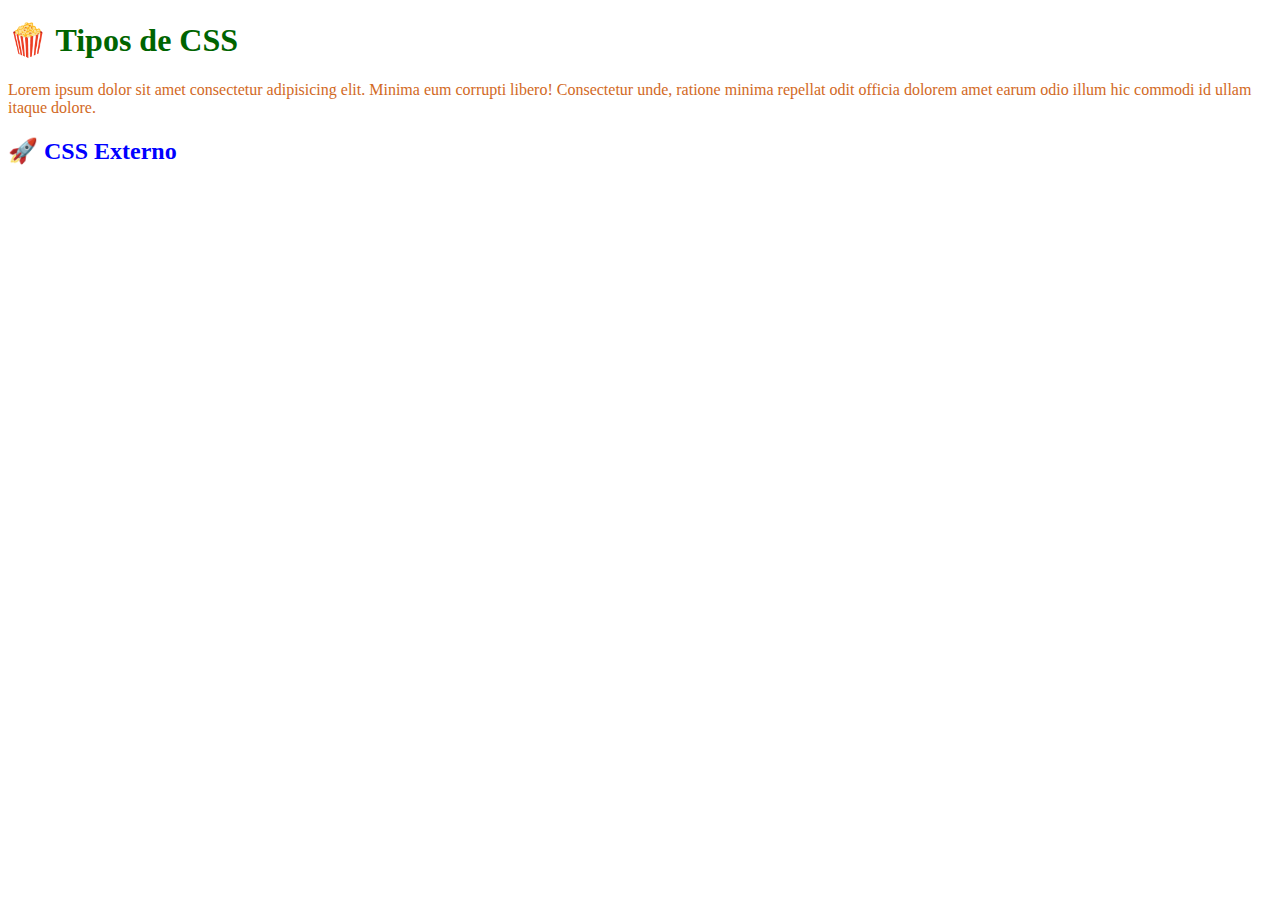
<file: 01-Tipos-de-CSS/index.html>
<!DOCTYPE html>
<html lang="es">
<head>
  <meta charset="UTF-8">
  <meta name="viewport" content="width=device-width, initial-scale=1.0">
  <title>🍿 Tipos de CSS</title>
  

  <!-- Tipo de CSS externo (el más habitual) -->

  <link rel="stylesheet" href="./styles.css" />
</head>
<body>
  <h1>🍿 Tipos de CSS</h1>

  <!-- 2. Tipo de CSS en linea (se usa con javascript)-->
  <p style="color:chocolate">Lorem ipsum dolor sit amet consectetur adipisicing elit. Minima eum corrupti libero! Consectetur unde, ratione minima repellat odit officia dolorem amet earum odio illum hic commodi id ullam itaque dolore.</p>

  <h2>🚀 CSS Externo</h2>


  <!-- 3. Tipo de CSS interno (menos usado) -->

  <style>

    h1 {
      color:darkgreen
    }

  </style>
  
</body>
</html>
</file>
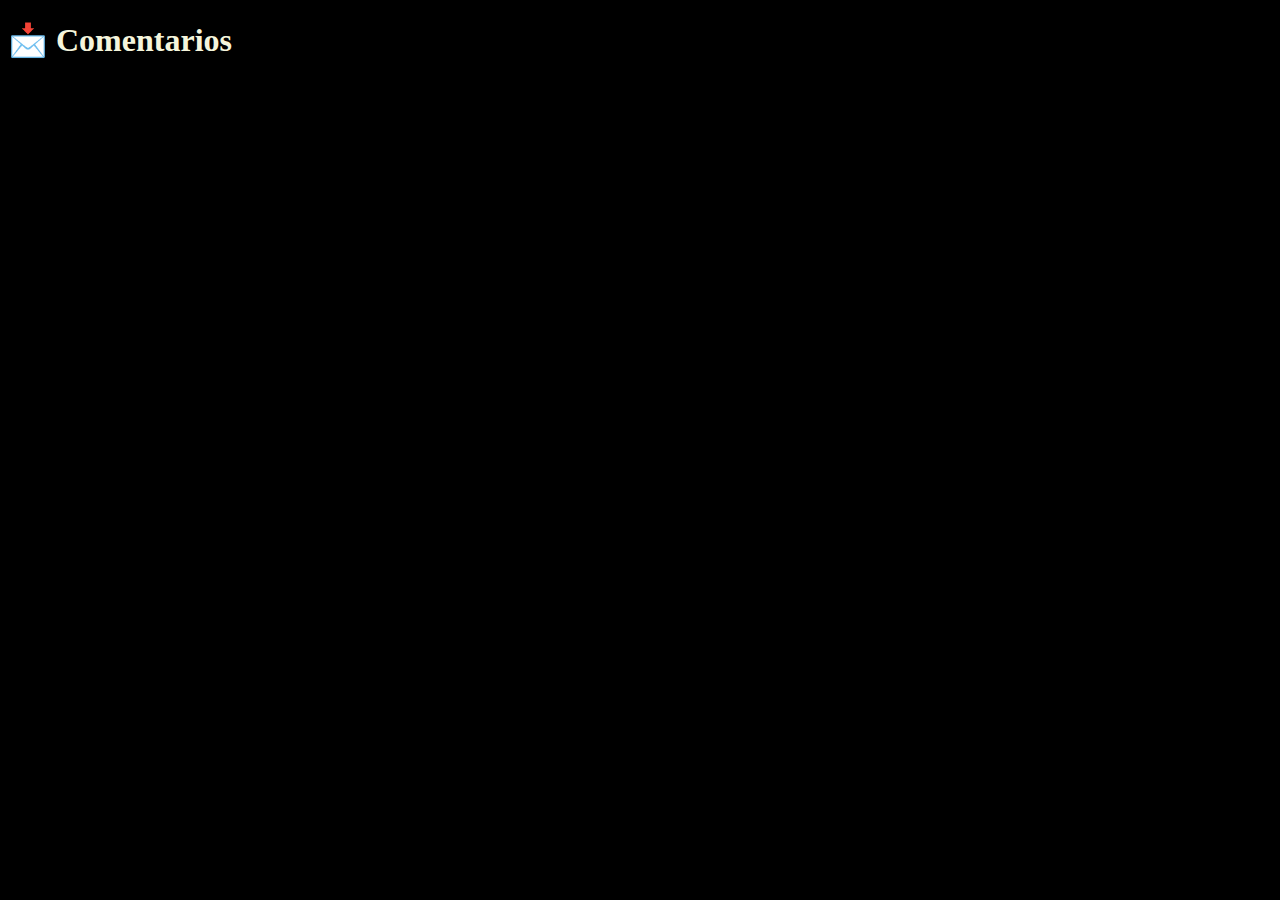
<file: 02-Comentarios/index.html>
<!DOCTYPE html>
<html lang="en">
<head>
  <meta charset="UTF-8">
  <meta name="viewport" content="width=device-width, initial-scale=1.0">
  <title>📩 Comentarios</title>

  <link rel="stylesheet" href="./styles.css">

</head>
<body>

  <h1>📩 Comentarios</h1>
  
</body>
</html>
</file>
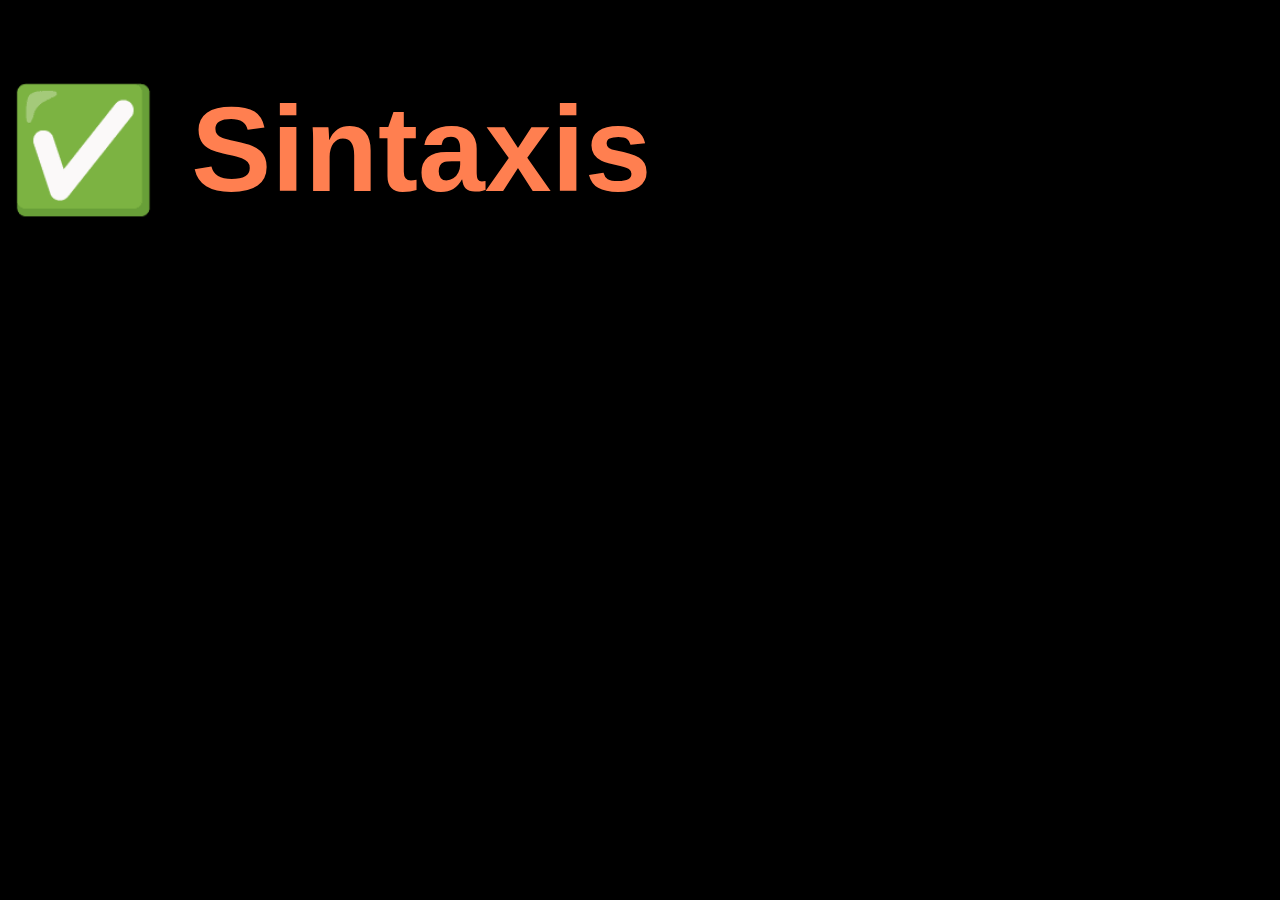
<file: 03-Sintaxis/index.html>
<!DOCTYPE html>
<html lang="es">
<head>
  <meta charset="UTF-8">
  <meta name="viewport" content="width=device-width, initial-scale=1.0">
  <title>✅ Sintaxis</title>
  <link rel="stylesheet" href="./styles.css">
</head>
<body>
  <h1>✅ Sintaxis</h1>
  
</body>
</html>
</file>
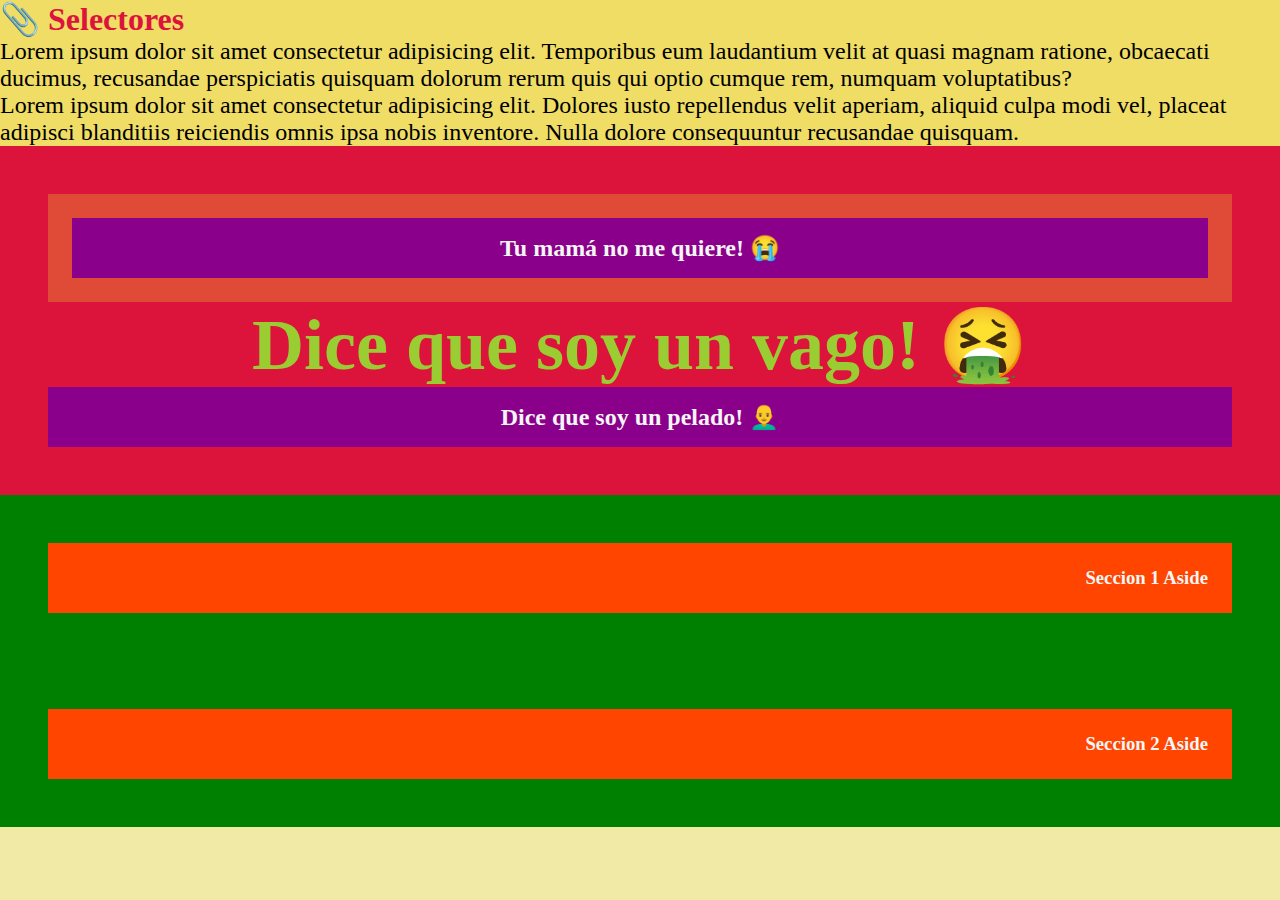
<file: 04-Selectores/index.html>
<!DOCTYPE html>
<html lang="es">
<head>
  <meta charset="UTF-8">
  <meta name="viewport" content="width=device-width, initial-scale=1.0">
  <title>📎 Selectores</title>

  <link rel="stylesheet" href="./styles.css" />
</head>
<body>

  <header>
  <h1>📎 Selectores</h1>
  <p>Lorem ipsum dolor sit amet consectetur adipisicing elit. Temporibus eum laudantium velit at quasi magnam ratione, obcaecati ducimus, recusandae perspiciatis quisquam dolorum rerum quis qui optio cumque rem, numquam voluptatibus?</p>
  <p>Lorem ipsum dolor sit amet consectetur adipisicing elit. Dolores iusto repellendus velit aperiam, aliquid culpa modi vel, placeat adipisci blanditiis reiciendis omnis ipsa nobis inventore. Nulla dolore consequuntur recusandae quisquam.</p>

</header>

<main class="content">
  <section class="hero">
    <h2 class="hero-title">Tu mamá no me quiere! 😭</h2>
  </section>

  <section>
    <h2 id="about-title">Dice que soy un vago! 🤮</h2>
  </section>

  <section>
    <h2 class="hero-title">Dice que soy un pelado! 👨‍🦲</h2>
  </section>
</main>

<aside>
  <section class="aside-section">
    <h3>Seccion 1 Aside</h3>
  </section>
  <section class="aside-section">
    <h3>Seccion 2 Aside</h3>
  </section>
</aside>
  
</body>
</html>
</file>
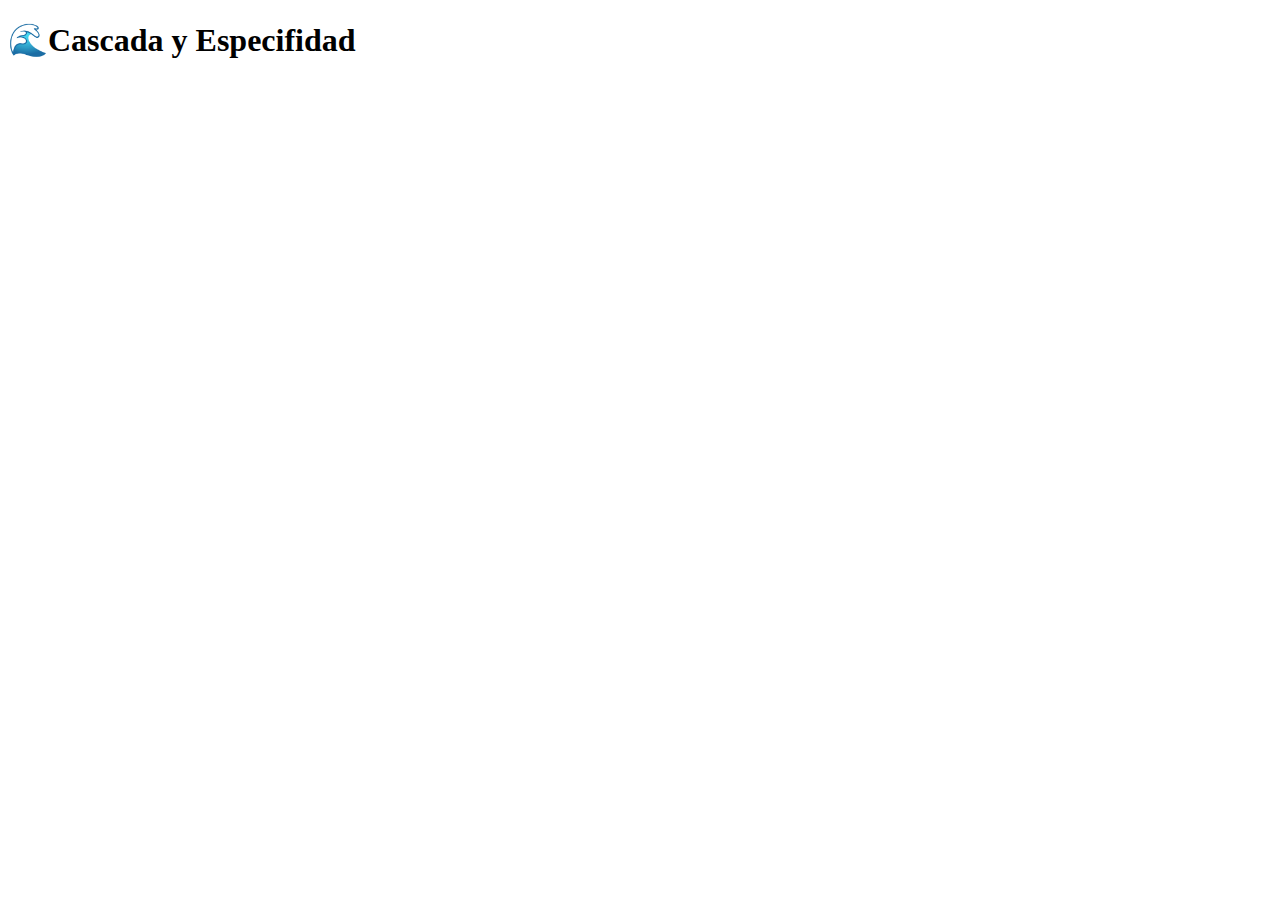
<file: 05-Cascada-especifidad/index.html>
<!DOCTYPE html>
<html lang="es">
<head>
  <meta charset="UTF-8">
  <meta name="viewport" content="width=device-width, initial-scale=1.0">
  <title>🌊Cascada y Especifidad</title>
  <link rel="stylesheet" href="style.css">
</head>
<body>
  <h1 class="title" id="title" style="color: aqua;">🌊Cascada y Especifidad</h1>
</body>
</html>
</file>
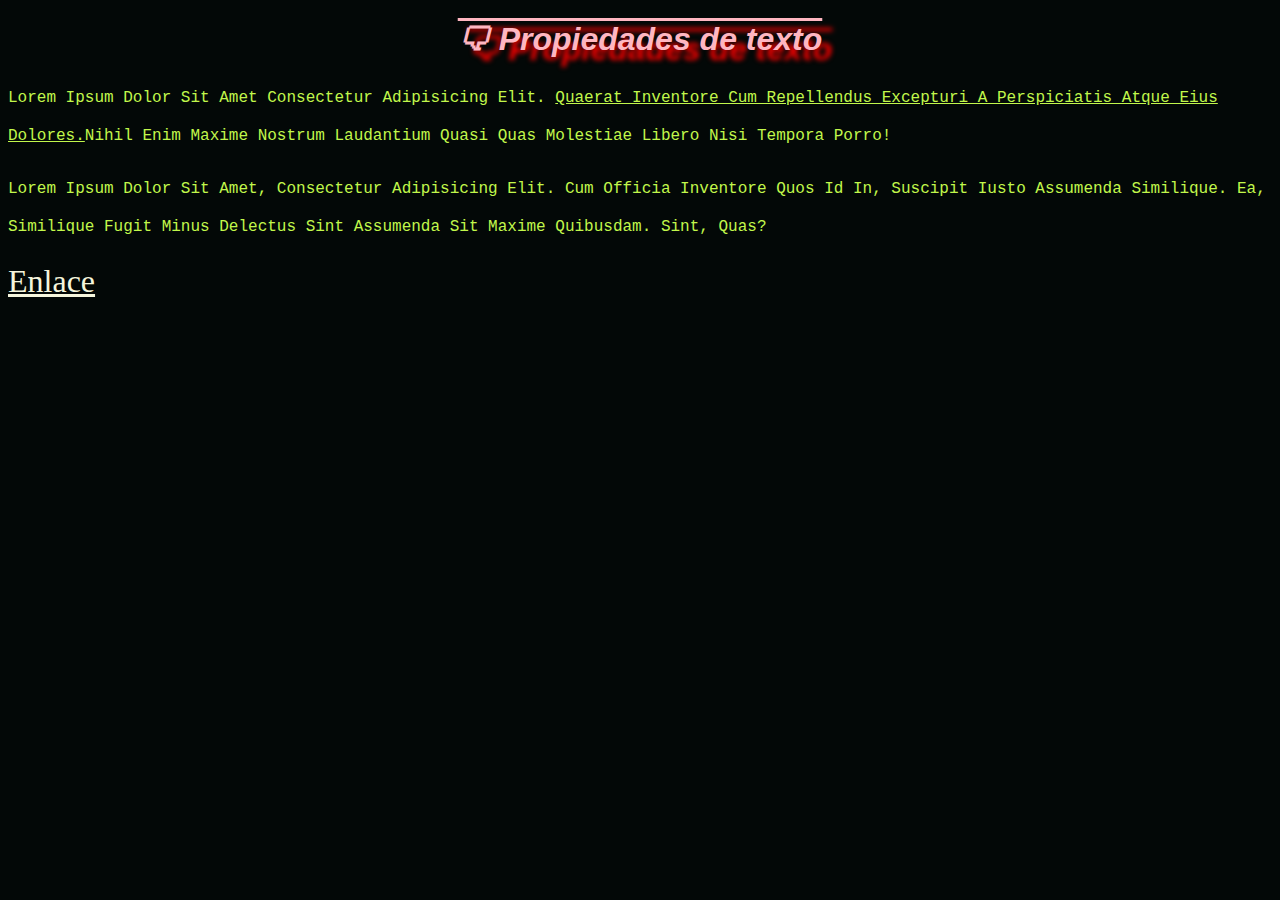
<file: 08-Propiedades-de-texto/index.html>
<!DOCTYPE html>
<html lang="es">
<head>
  <meta charset="UTF-8">
  <meta name="viewport" content="width=device-width, initial-scale=1.0">
  <title>Propiedades de Texto</title>
  <link rel="stylesheet" href="style.css">
</head>
<body>
  <h1>🗨 Propiedades de texto</h1>
  <p>Lorem ipsum dolor sit amet consectetur adipisicing elit. <span class="important">Quaerat inventore cum repellendus excepturi a perspiciatis atque eius dolores.</span>Nihil enim maxime nostrum laudantium quasi quas molestiae libero nisi tempora porro!</p>  
  <p>Lorem ipsum dolor sit amet, consectetur adipisicing elit. Cum officia inventore quos id in, suscipit iusto assumenda similique. Ea, similique fugit minus delectus sint assumenda sit maxime quibusdam. Sint, quas?</p> 
  <a href="" class="a">Enlace</a>
</body>
</html>
</file>
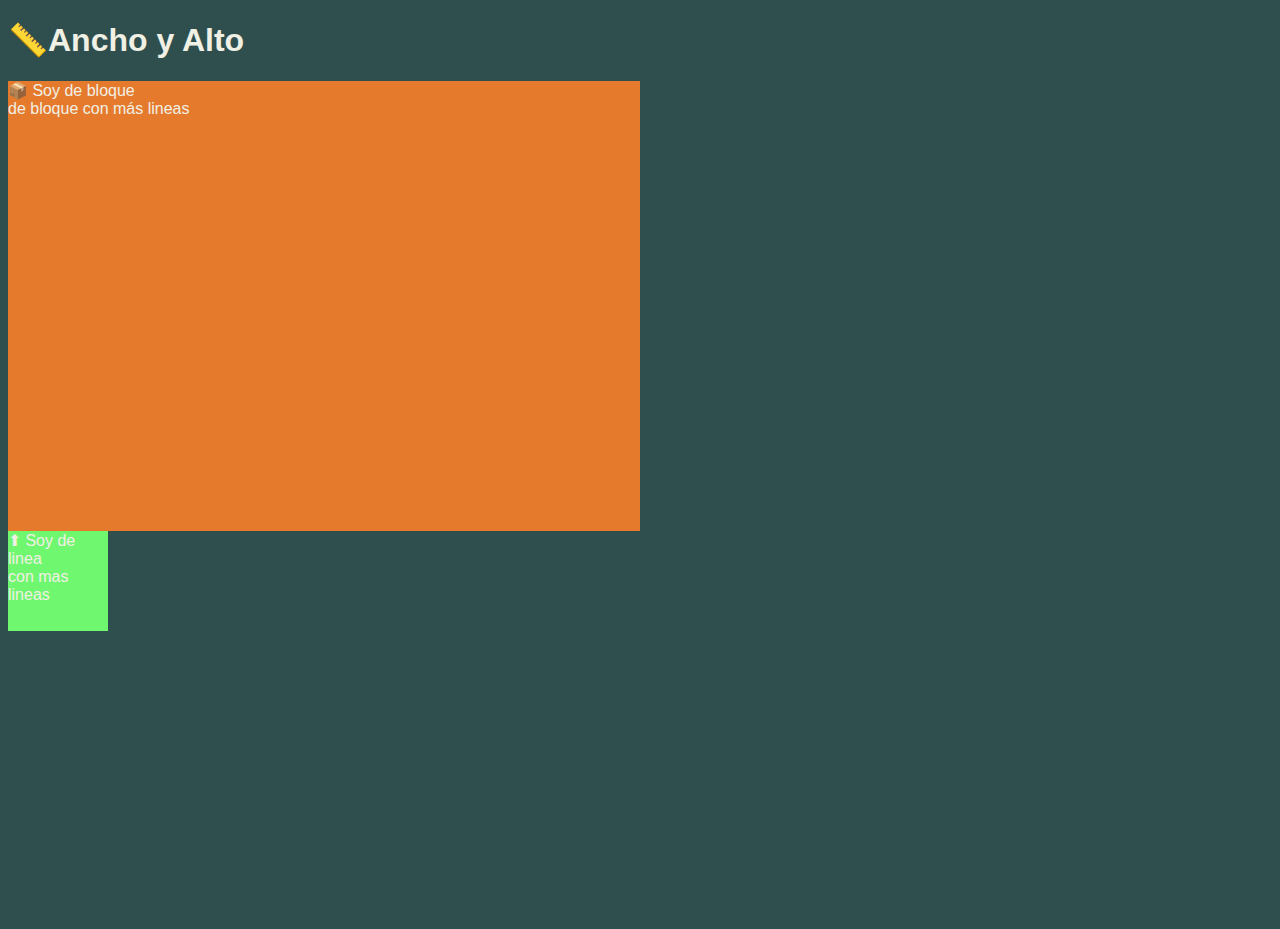
<file: 09-Ancho-Alto/index.html>
<!DOCTYPE html>
<html lang="es">
<head>
  <meta charset="UTF-8">
  <meta name="viewport" content="width=device-width, initial-scale=1.0">
  <title>📏Ancho y Alto</title>

  <link rel="stylesheet" href="style.css">

</head>
<body>
  <h1>📏Ancho y Alto</h1>

  <!-- Elemento de Bloque -->

  <div class="bloque">📦 Soy de bloque 
    <br> de bloque con más lineas
  </div>

  <!-- Elemento de Línea  -->

  <span class="linea">⬆ Soy de linea 
    <br> con mas lineas
  </span>
  
</body>
</html>
</file>
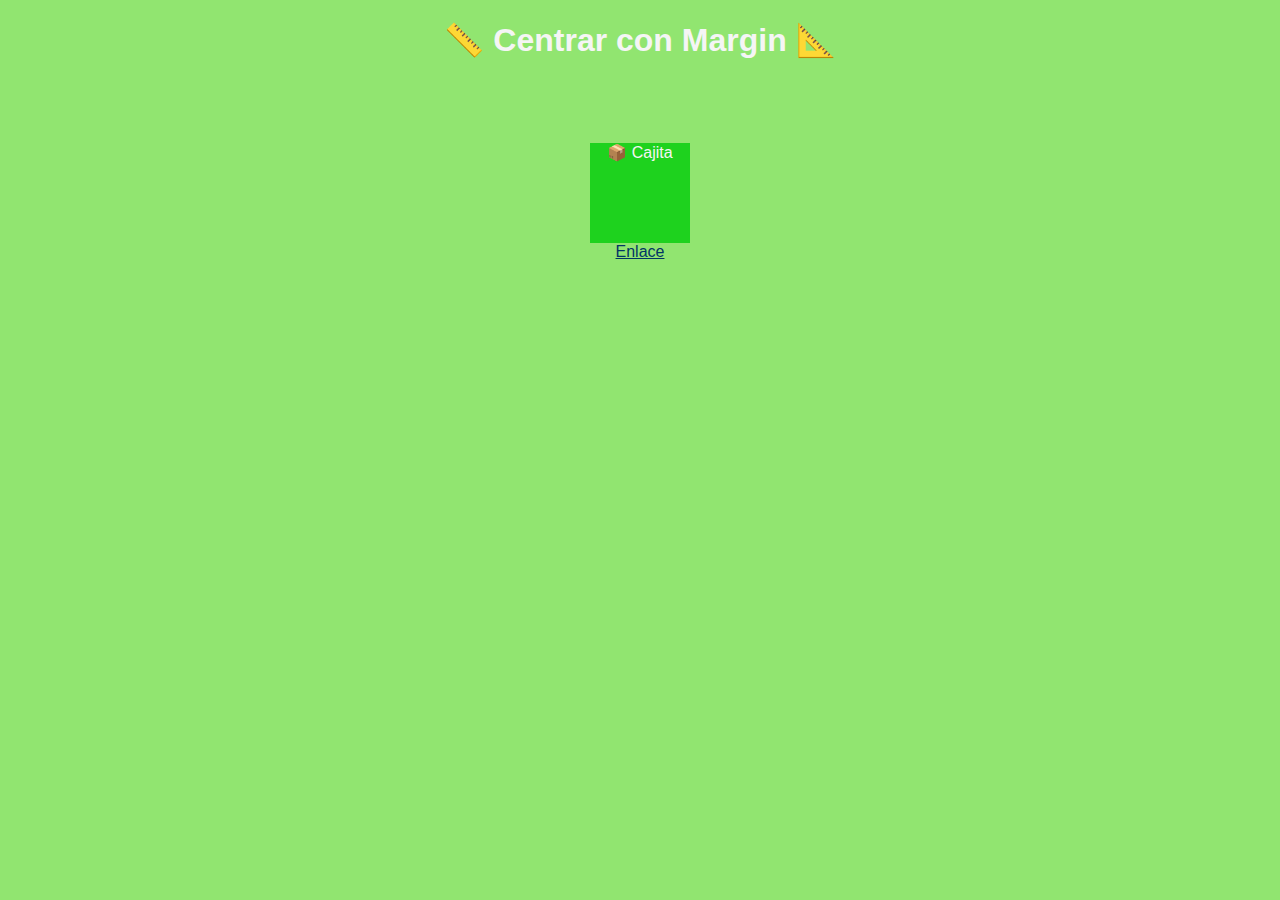
<file: 11-Centrar-Margin/index.html>
<!DOCTYPE html>
<html lang="es">
<head>
  <meta charset="UTF-8">
  <meta name="viewport" content="width=device-width, initial-scale=1.0">
  <title>Centrar con Margin 📏</title>
  <link rel="stylesheet" href="style.css">
</head>
<body>
  <h1>📏 Centrar con Margin 📐</h1>

  <div class="box">📦 Cajita</div>

  <a class= "link" href="">Enlace</a>
  
</body>
</html>
</file>
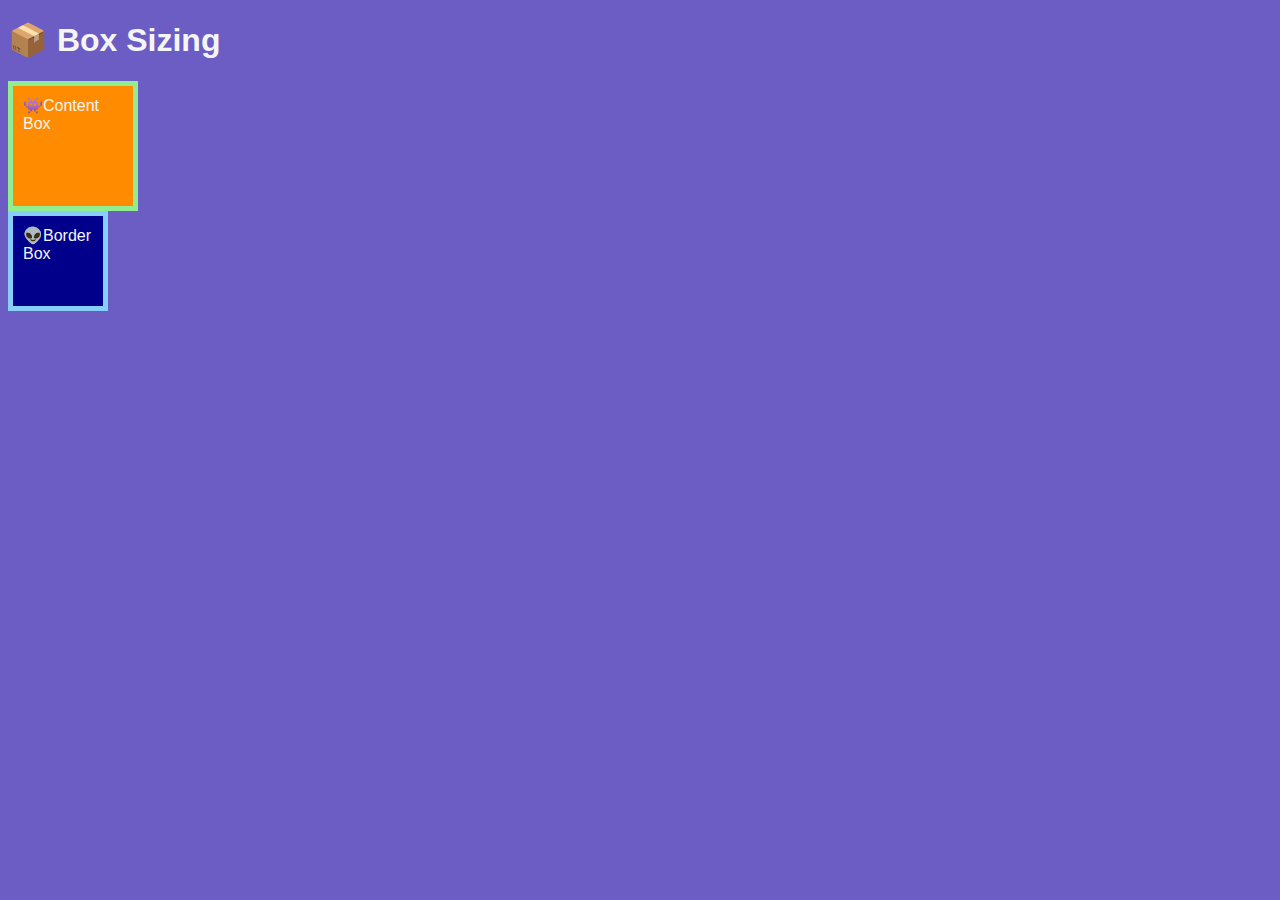
<file: 12-Box-Sizing/index.html>
<!DOCTYPE html>
<html lang="es">
<head>
  <meta charset="UTF-8">
  <meta name="viewport" content="width=device-width, initial-scale=1.0">
  <title>📦 Box Sizing</title>
  <link rel="stylesheet" href="style.css">
</head>
<body>
  <h1>📦 Box Sizing</h1>

  <div class="content-box">👾Content Box</div>
  <div class="border-box">👽Border Box</div>
  
</body>
</html>
</file>
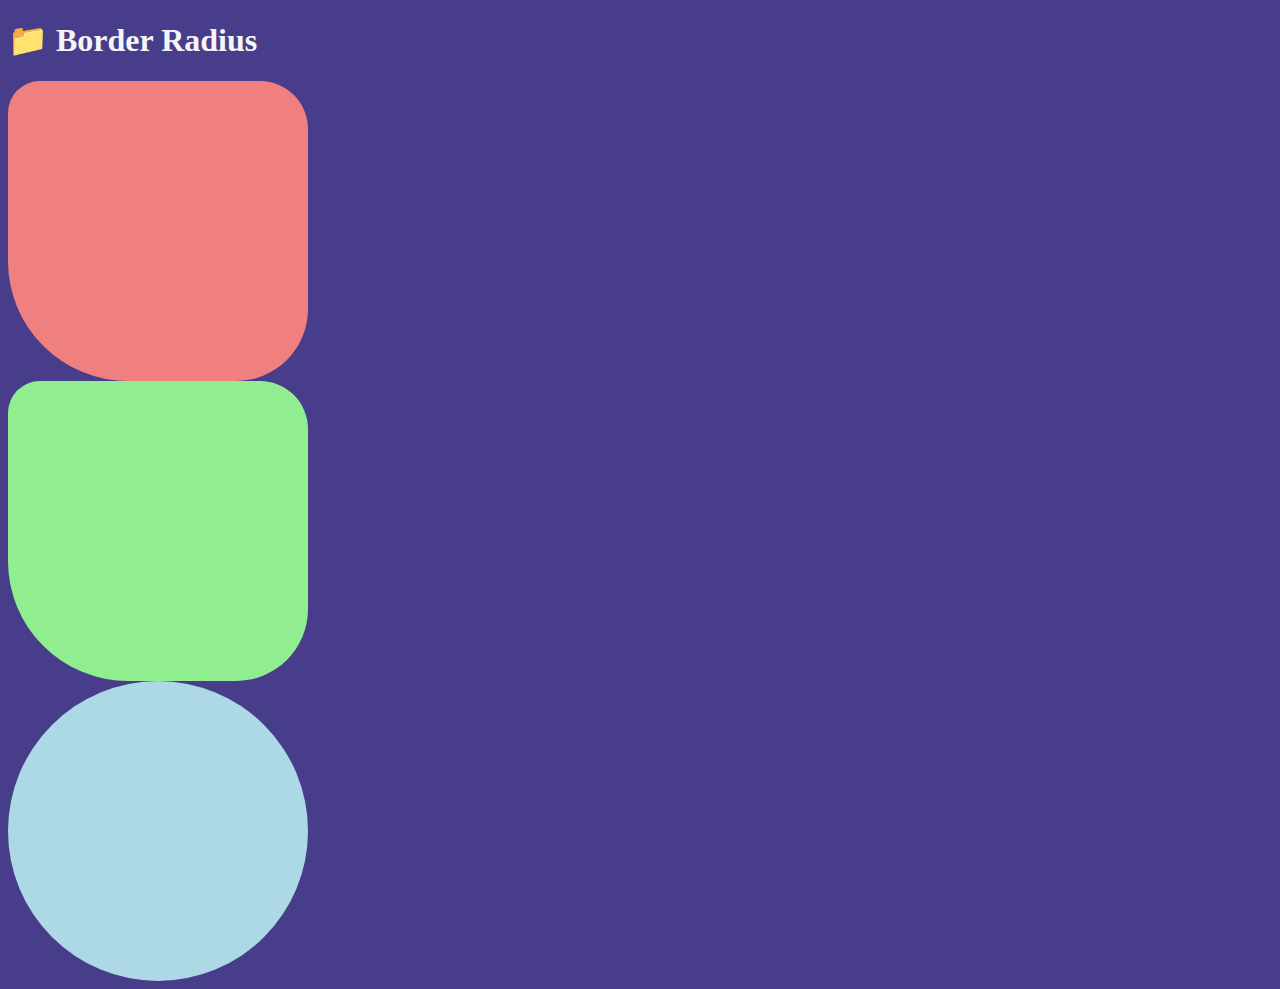
<file: 13-Border-Radius/index.html>
<!DOCTYPE html>
<html lang="en">
<head>
  <meta charset="UTF-8">
  <meta name="viewport" content="width=device-width, initial-scale=1.0">
  <title>📁 Border Radius</title>
  <link rel="stylesheet" href="style.css">
</head>
<body>
  <h1>📁 Border Radius</h1>
  
  <div class="box"></div>

  <div class="box-2"></div>

  <div class="box-3"></div>
  
</body>
</html>
</file>
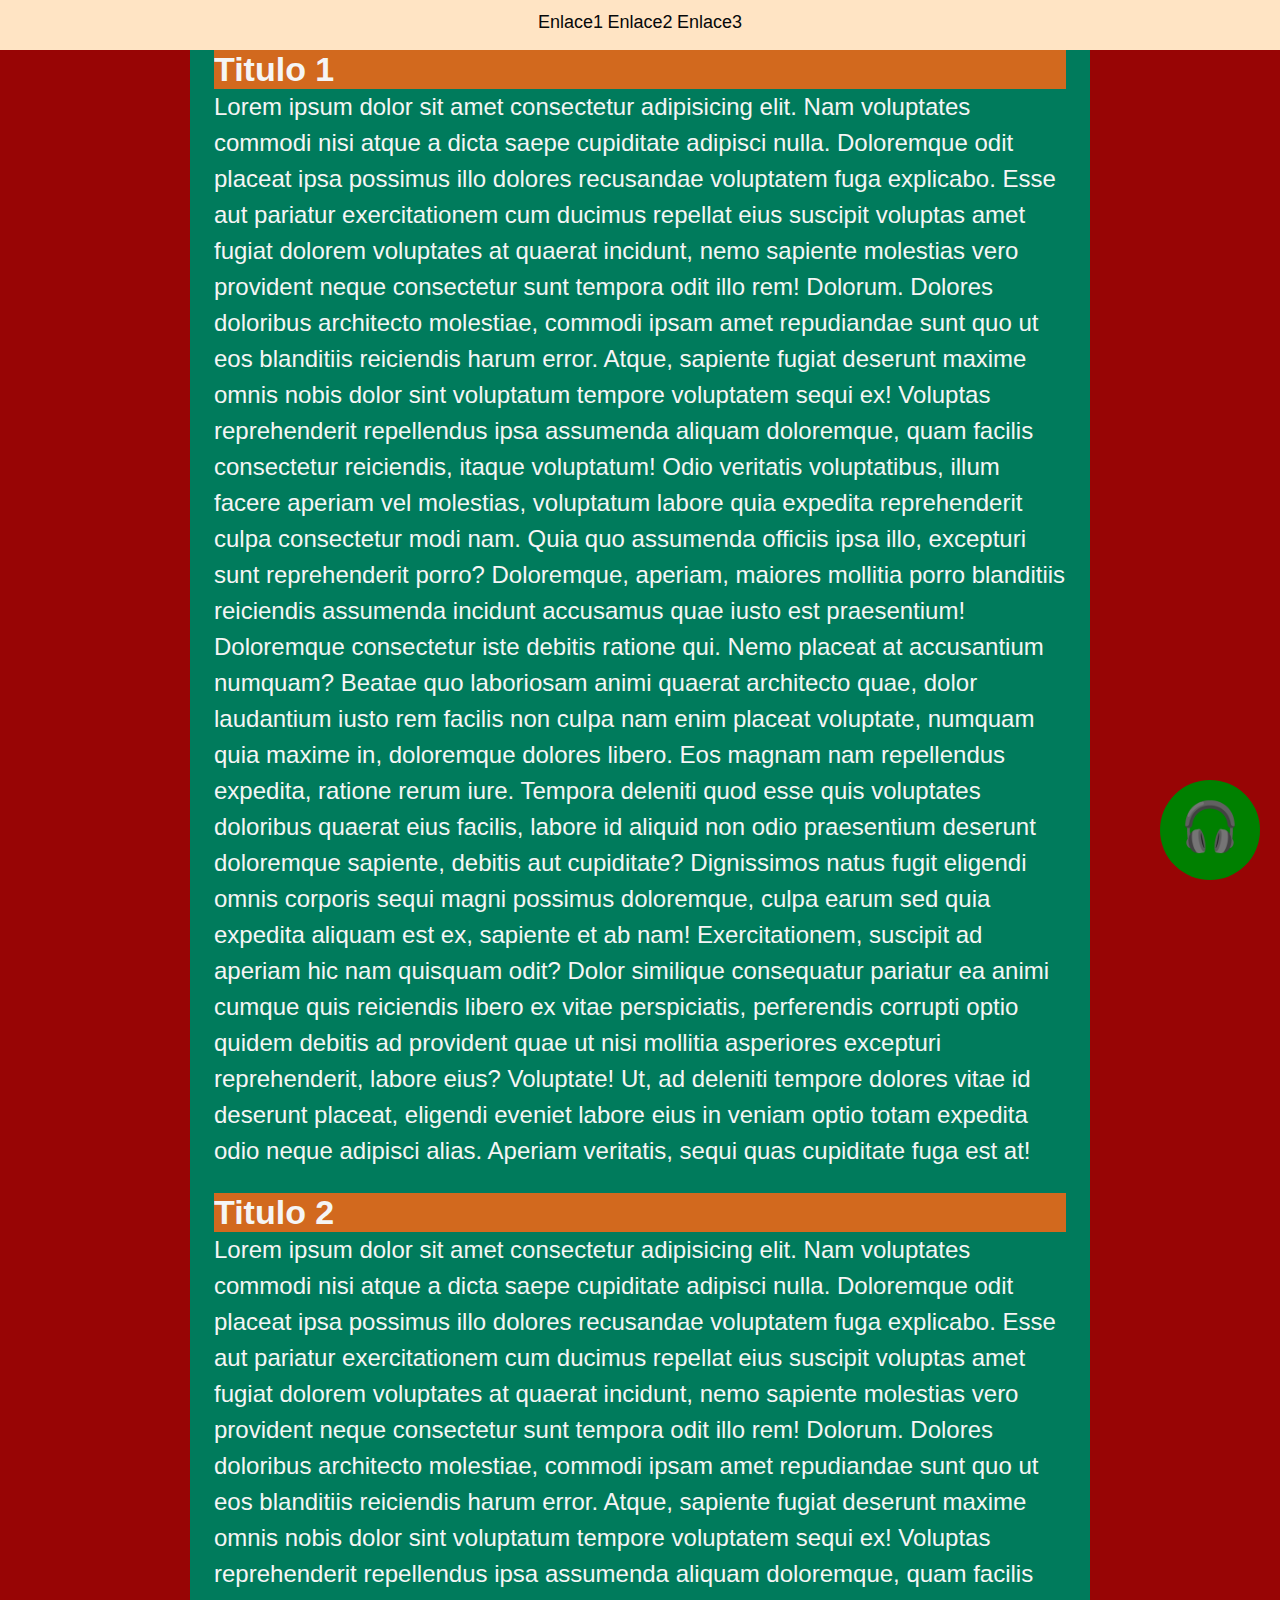
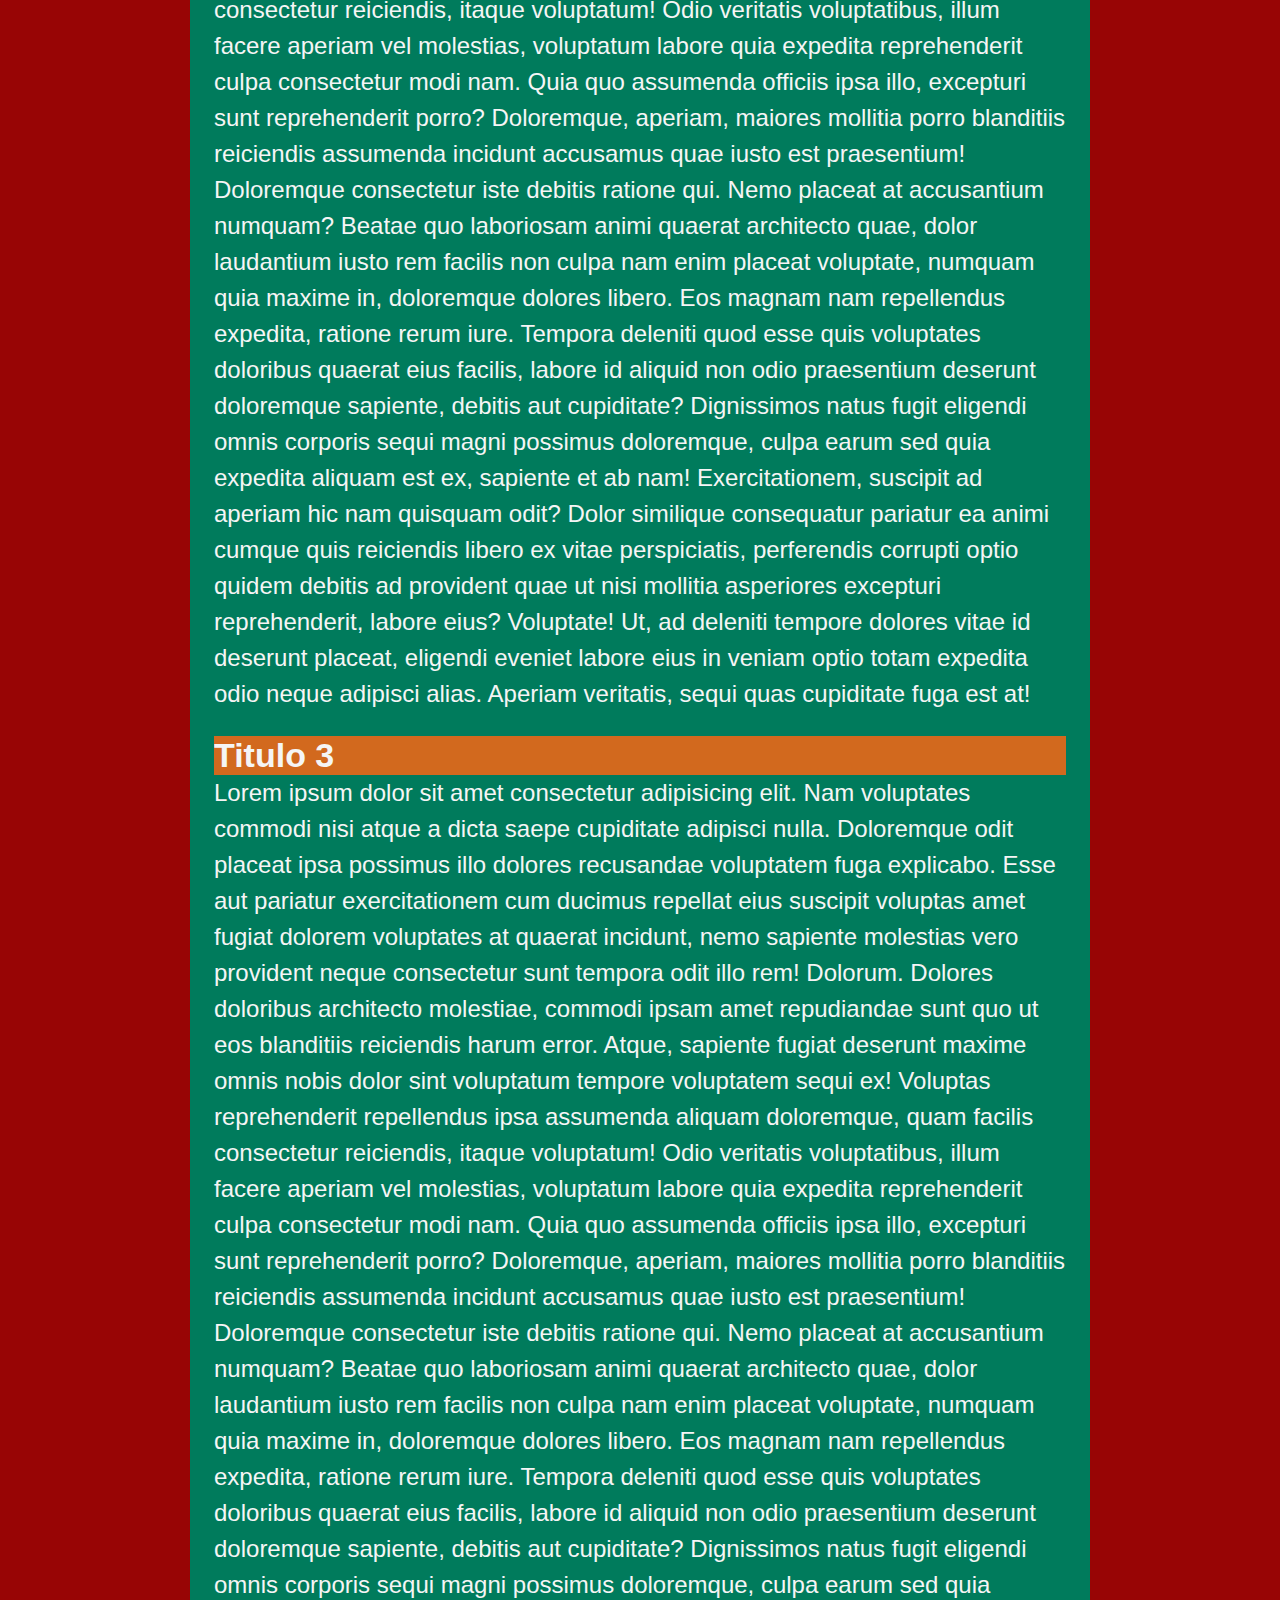
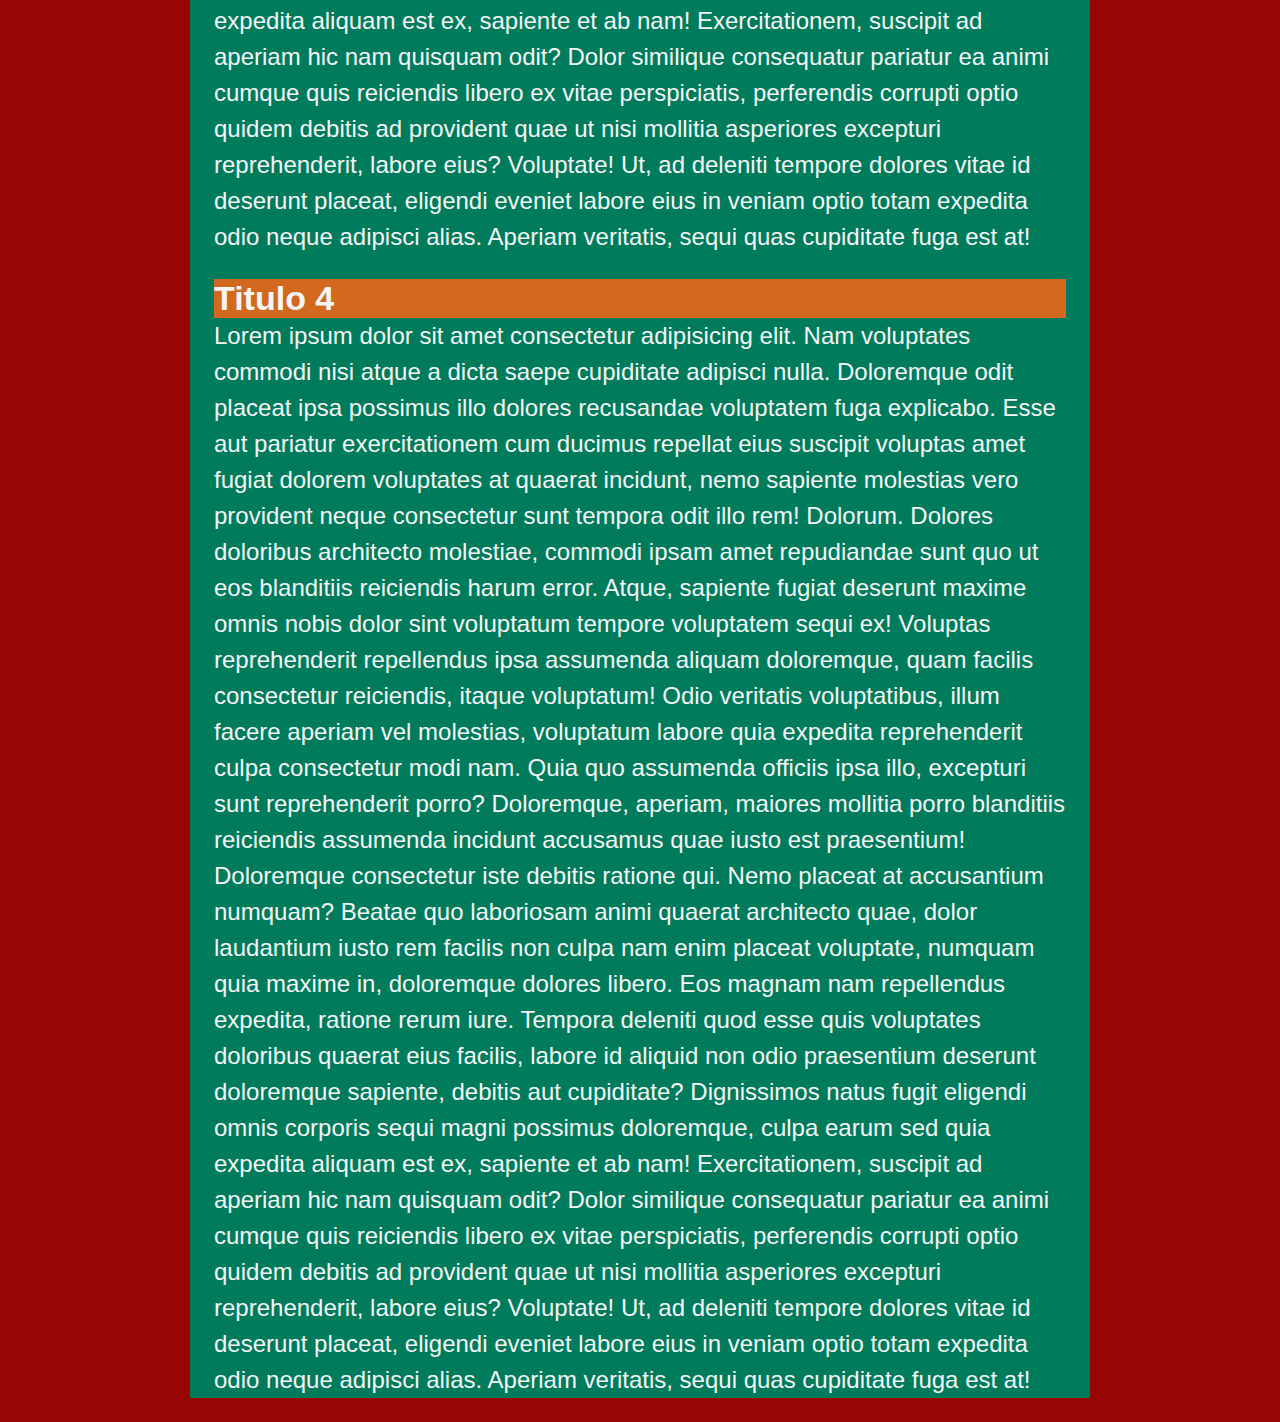
<file: 15-Posicion/index.html>
<!DOCTYPE html>
<html lang="en">
<head>
  <meta charset="UTF-8">
  <meta name="viewport" content="width=device-width, initial-scale=1.0">
  <title>✅ Position</title>
  <link rel="stylesheet" href="style.css">
</head>
<body>
<!--   <div class="container">
    <div class="box box-1"></div>
    <div class="box box-2"></div>
  </div>

  <div class="box box-3">Absolute</div>

  <div class="box box-4"></div> -->

  <nav>
    <a href="#">Enlace1</a>
    <a href="#">Enlace2</a>
    <a href="#">Enlace3</a>
  </nav>

  <div class="button">🎧</div>

  <main>
    <section>
      <h2>Titulo 1 </h2>
      <p>Lorem ipsum dolor sit amet consectetur adipisicing elit. Nam voluptates commodi nisi atque a dicta saepe cupiditate adipisci nulla. Doloremque odit placeat ipsa possimus illo dolores recusandae voluptatem fuga explicabo.
      Esse aut pariatur exercitationem cum ducimus repellat eius suscipit voluptas amet fugiat dolorem voluptates at quaerat incidunt, nemo sapiente molestias vero provident neque consectetur sunt tempora odit illo rem! Dolorum.
      Dolores doloribus architecto molestiae, commodi ipsam amet repudiandae sunt quo ut eos blanditiis reiciendis harum error. Atque, sapiente fugiat deserunt maxime omnis nobis dolor sint voluptatum tempore voluptatem sequi ex!
      Voluptas reprehenderit repellendus ipsa assumenda aliquam doloremque, quam facilis consectetur reiciendis, itaque voluptatum! Odio veritatis voluptatibus, illum facere aperiam vel molestias, voluptatum labore quia expedita reprehenderit culpa consectetur modi nam.
      Quia quo assumenda officiis ipsa illo, excepturi sunt reprehenderit porro? Doloremque, aperiam, maiores mollitia porro blanditiis reiciendis assumenda incidunt accusamus quae iusto est praesentium! Doloremque consectetur iste debitis ratione qui.
      Nemo placeat at accusantium numquam? Beatae quo laboriosam animi quaerat architecto quae, dolor laudantium iusto rem facilis non culpa nam enim placeat voluptate, numquam quia maxime in, doloremque dolores libero.
      Eos magnam nam repellendus expedita, ratione rerum iure. Tempora deleniti quod esse quis voluptates doloribus quaerat eius facilis, labore id aliquid non odio praesentium deserunt doloremque sapiente, debitis aut cupiditate?
      Dignissimos natus fugit eligendi omnis corporis sequi magni possimus doloremque, culpa earum sed quia expedita aliquam est ex, sapiente et ab nam! Exercitationem, suscipit ad aperiam hic nam quisquam odit?
      Dolor similique consequatur pariatur ea animi cumque quis reiciendis libero ex vitae perspiciatis, perferendis corrupti optio quidem debitis ad provident quae ut nisi mollitia asperiores excepturi reprehenderit, labore eius? Voluptate!
      Ut, ad deleniti tempore dolores vitae id deserunt placeat, eligendi eveniet labore eius in veniam optio totam expedita odio neque adipisci alias. Aperiam veritatis, sequi quas cupiditate fuga est at!</p>
    </section>

    <section>
      <h2>Titulo 2 </h2>
      <p>Lorem ipsum dolor sit amet consectetur adipisicing elit. Nam voluptates commodi nisi atque a dicta saepe cupiditate adipisci nulla. Doloremque odit placeat ipsa possimus illo dolores recusandae voluptatem fuga explicabo.
      Esse aut pariatur exercitationem cum ducimus repellat eius suscipit voluptas amet fugiat dolorem voluptates at quaerat incidunt, nemo sapiente molestias vero provident neque consectetur sunt tempora odit illo rem! Dolorum.
      Dolores doloribus architecto molestiae, commodi ipsam amet repudiandae sunt quo ut eos blanditiis reiciendis harum error. Atque, sapiente fugiat deserunt maxime omnis nobis dolor sint voluptatum tempore voluptatem sequi ex!
      Voluptas reprehenderit repellendus ipsa assumenda aliquam doloremque, quam facilis consectetur reiciendis, itaque voluptatum! Odio veritatis voluptatibus, illum facere aperiam vel molestias, voluptatum labore quia expedita reprehenderit culpa consectetur modi nam.
      Quia quo assumenda officiis ipsa illo, excepturi sunt reprehenderit porro? Doloremque, aperiam, maiores mollitia porro blanditiis reiciendis assumenda incidunt accusamus quae iusto est praesentium! Doloremque consectetur iste debitis ratione qui.
      Nemo placeat at accusantium numquam? Beatae quo laboriosam animi quaerat architecto quae, dolor laudantium iusto rem facilis non culpa nam enim placeat voluptate, numquam quia maxime in, doloremque dolores libero.
      Eos magnam nam repellendus expedita, ratione rerum iure. Tempora deleniti quod esse quis voluptates doloribus quaerat eius facilis, labore id aliquid non odio praesentium deserunt doloremque sapiente, debitis aut cupiditate?
      Dignissimos natus fugit eligendi omnis corporis sequi magni possimus doloremque, culpa earum sed quia expedita aliquam est ex, sapiente et ab nam! Exercitationem, suscipit ad aperiam hic nam quisquam odit?
      Dolor similique consequatur pariatur ea animi cumque quis reiciendis libero ex vitae perspiciatis, perferendis corrupti optio quidem debitis ad provident quae ut nisi mollitia asperiores excepturi reprehenderit, labore eius? Voluptate!
      Ut, ad deleniti tempore dolores vitae id deserunt placeat, eligendi eveniet labore eius in veniam optio totam expedita odio neque adipisci alias. Aperiam veritatis, sequi quas cupiditate fuga est at!</p>
    </section>

    <section>
      <h2>Titulo 3 </h2>
      <p>Lorem ipsum dolor sit amet consectetur adipisicing elit. Nam voluptates commodi nisi atque a dicta saepe cupiditate adipisci nulla. Doloremque odit placeat ipsa possimus illo dolores recusandae voluptatem fuga explicabo.
      Esse aut pariatur exercitationem cum ducimus repellat eius suscipit voluptas amet fugiat dolorem voluptates at quaerat incidunt, nemo sapiente molestias vero provident neque consectetur sunt tempora odit illo rem! Dolorum.
      Dolores doloribus architecto molestiae, commodi ipsam amet repudiandae sunt quo ut eos blanditiis reiciendis harum error. Atque, sapiente fugiat deserunt maxime omnis nobis dolor sint voluptatum tempore voluptatem sequi ex!
      Voluptas reprehenderit repellendus ipsa assumenda aliquam doloremque, quam facilis consectetur reiciendis, itaque voluptatum! Odio veritatis voluptatibus, illum facere aperiam vel molestias, voluptatum labore quia expedita reprehenderit culpa consectetur modi nam.
      Quia quo assumenda officiis ipsa illo, excepturi sunt reprehenderit porro? Doloremque, aperiam, maiores mollitia porro blanditiis reiciendis assumenda incidunt accusamus quae iusto est praesentium! Doloremque consectetur iste debitis ratione qui.
      Nemo placeat at accusantium numquam? Beatae quo laboriosam animi quaerat architecto quae, dolor laudantium iusto rem facilis non culpa nam enim placeat voluptate, numquam quia maxime in, doloremque dolores libero.
      Eos magnam nam repellendus expedita, ratione rerum iure. Tempora deleniti quod esse quis voluptates doloribus quaerat eius facilis, labore id aliquid non odio praesentium deserunt doloremque sapiente, debitis aut cupiditate?
      Dignissimos natus fugit eligendi omnis corporis sequi magni possimus doloremque, culpa earum sed quia expedita aliquam est ex, sapiente et ab nam! Exercitationem, suscipit ad aperiam hic nam quisquam odit?
      Dolor similique consequatur pariatur ea animi cumque quis reiciendis libero ex vitae perspiciatis, perferendis corrupti optio quidem debitis ad provident quae ut nisi mollitia asperiores excepturi reprehenderit, labore eius? Voluptate!
      Ut, ad deleniti tempore dolores vitae id deserunt placeat, eligendi eveniet labore eius in veniam optio totam expedita odio neque adipisci alias. Aperiam veritatis, sequi quas cupiditate fuga est at!</p>
    </section>

    <section>
      <h2>Titulo 4 </h2>
      <p>Lorem ipsum dolor sit amet consectetur adipisicing elit. Nam voluptates commodi nisi atque a dicta saepe cupiditate adipisci nulla. Doloremque odit placeat ipsa possimus illo dolores recusandae voluptatem fuga explicabo.
      Esse aut pariatur exercitationem cum ducimus repellat eius suscipit voluptas amet fugiat dolorem voluptates at quaerat incidunt, nemo sapiente molestias vero provident neque consectetur sunt tempora odit illo rem! Dolorum.
      Dolores doloribus architecto molestiae, commodi ipsam amet repudiandae sunt quo ut eos blanditiis reiciendis harum error. Atque, sapiente fugiat deserunt maxime omnis nobis dolor sint voluptatum tempore voluptatem sequi ex!
      Voluptas reprehenderit repellendus ipsa assumenda aliquam doloremque, quam facilis consectetur reiciendis, itaque voluptatum! Odio veritatis voluptatibus, illum facere aperiam vel molestias, voluptatum labore quia expedita reprehenderit culpa consectetur modi nam.
      Quia quo assumenda officiis ipsa illo, excepturi sunt reprehenderit porro? Doloremque, aperiam, maiores mollitia porro blanditiis reiciendis assumenda incidunt accusamus quae iusto est praesentium! Doloremque consectetur iste debitis ratione qui.
      Nemo placeat at accusantium numquam? Beatae quo laboriosam animi quaerat architecto quae, dolor laudantium iusto rem facilis non culpa nam enim placeat voluptate, numquam quia maxime in, doloremque dolores libero.
      Eos magnam nam repellendus expedita, ratione rerum iure. Tempora deleniti quod esse quis voluptates doloribus quaerat eius facilis, labore id aliquid non odio praesentium deserunt doloremque sapiente, debitis aut cupiditate?
      Dignissimos natus fugit eligendi omnis corporis sequi magni possimus doloremque, culpa earum sed quia expedita aliquam est ex, sapiente et ab nam! Exercitationem, suscipit ad aperiam hic nam quisquam odit?
      Dolor similique consequatur pariatur ea animi cumque quis reiciendis libero ex vitae perspiciatis, perferendis corrupti optio quidem debitis ad provident quae ut nisi mollitia asperiores excepturi reprehenderit, labore eius? Voluptate!
      Ut, ad deleniti tempore dolores vitae id deserunt placeat, eligendi eveniet labore eius in veniam optio totam expedita odio neque adipisci alias. Aperiam veritatis, sequi quas cupiditate fuga est at!</p>
    </section>
  </main>
  

</body>
</html>
</file>
<file: 01-Tipos-de-CSS/styles.css>
h2 {
  color: blue;
}
</file>
<file: 02-Comentarios/styles.css>
/* Esto es un comentario */
/* 
  Alt + shift + a (comando para abrir un comentario)

  Multiples lineas comentadas 

*/

body {
  background-color: black; /* Se define el color del fondo */
}
h1 {
  color: beige; /* Se define el color del titulo  */
}
</file>
<file: 03-Sintaxis/styles.css>
body {
  background-color: black;
}

/* 

Sintaxis

La sintaxis se usa para definir estilos que aplican los elementos de una pagina web.

Consta de 3 componentes principales 

selector {

  propiedad: valor; // unta y coma despues de cada valor
  propiedad: valor //se puede omitir en la ultima propiedad 
  
  }

*/

h1 {
  color: coral;
  font-size: 120px;
  font-family: 'Gill Sans', 'Gill Sans MT', Calibri, 'Trebuchet MS', sans-serif;
}
</file>
<file: 04-Selectores/styles.css>
/* 

Tipos de Selectores

1. Selectores Basicos

  -Selectores universales
  -Selectores de Tipo

2. Selectores de Clase

  Seleccionan los elementos que tienen una clase eespecifica.

  Se usa la ´notacion´ de (.) antes del nombre de la clase
  
  nombreClase {
    propiedad: valor;
  ]

3. Selectores de ID

  Seleccionan un elemento unico con un identificador especifico.

  SE usa la notacion de numeral (#) antes del nombre del ID 

  nombreId {
    propiedad: volor;
  }

4. Selectores Combinados

  -Descendientes

    Seleccionan elementos dentro de otros elementos.

    elemento elementointerno {
      propiedad: valor;
    }

  -Hijo directo
  -Elemento Adjacente
  -Hermano general

5. Selectores de Atributos

  -Atributo
  -Atributo Valor

6. Selectores Avamnzados

  -Pseudo-clases
  -Pseudo-elementos
  
  
  */

  /* 
  
  Selectores Basicos
  
  */

  /* 
  Universal -> Seleccionar todos los elemntos de un documento */

  *{
   /* border: 2px solid red; */ 
    /* Resset Basico */
    margin: 0;
    padding: 0;
    box-sizing: border-box;
  }

  /* Selectores de Tipo -> SEleccionan un tipo de elemento en html */

  body {
    background-color: rgb(241, 233, 166);
  }

  h1 {
    color: crimson;
  }
  
  p {
    font-size: 24px;
  }

  header {
    background-color: rgb(239, 221, 101);
  }

  /* Selectore de CLase (se utiliza . solo en css) */

  .content {
    background-color: crimson;
    padding: 48px;
  }

  .hero {
    background-color: rgb(223, 75, 55);
    padding: 24px;
  }

  .hero-title {
    background-color: darkmagenta;
    color: whitesmoke;
    padding: 16px;
    text-align: center;
  }

  /* Selector de Id  */

  #about-title {
    color: yellowgreen;
    font-size: 72px;
    text-align: center;
  }

  /* Combinado - Elementos Descenedientes */

  aside section {
    background-color: green;
    padding: 48px;
  }

  .aside-section h3 {
    color: whitesmoke;
    text-align: right;
    padding: 24px;
    background-color: orangered;
  }
</file>
<file: 05-Cascada-especifidad/style.css>
/*
Cascada y Especifidads

  Se refiere a como el navegador aplica los estilos

    Cascada -> Se refiere al orden delas reglas de CSS 
    Especidad -> Es el valor de l regla de CSS

    ¿Que es una regla de CSS?

    Es la combinacion de sintaxis de un selector, sus propiedades y valores.

    selector {
      propiedad: valor;
    }

  * Cascada
    Si un selector se repute a lo laro del codigo, aplicara la ultima regla escrita

  * Espeficidad
    El orden de importancia de los selectores. Del menos importante al mas importante
    
    5. Selector de elemento -> 1
    4. Selector de Clase -> 10
    3. Selector de id -> 100
    2.Estilos dee linea -> 1000
    1. Important -> vale "TODO"

  Si las reglas tienen la misma espeficidad se aplica la ultima que aparece en el documento. (Cascada)
*/


/* Cascada */
h1 {
  color: red;
}

h1 {
  color: blue;
}


/*Especificidad */
h1 {
  color: green;
}

.title {
  color: yellow;
}

#title {
  color: darkblue;
}

#title {
  color: darkviolet;
}

h1 {
  color: black !important;
}
</file>
<file: 08-Propiedades-de-texto/style.css>
body {
  background-color:rgb(3, 8, 7);
} 

/* 
Propiedades de texto están relacionadas con el estilo o formato de los textos. 

Permiten controlar su apariencia, alineación, espaciado y decoración. 

Principales 
  - color -> Define el color del texto. Recibe diferentes tipos de valores: keywords, hexadecimal, rgb o rgba, hsl, transparent. 

  - font-family -> Define la familia tipográfica del texto. Recibe los nombres de las familias, si son de dos palabras se escribe entre comillas. Acepta más de dos valores separados por coma "," como fuentes de respaldo.
  
  - font-size -> Define el tamaño del texto. Acepta valores en px, em y rem, porcentaje, terminos predefinidos. 

  - font-style -> Define el estilo de fuente y recibe tres parámetros: normal, italic y oblique.

  -text-align -> Define la alineación del texto. Recibe los valores left, right, center, justify, start y end. 

  - text-decoration -> Añade una línea transversal al texto. Recibe los valores: none, underline, oveline, line-through 

  - text transform -> Controla la Capitalización del texto. Recibe los valores: uppercase, lowercase y capitalize (mayusculas, minusculas, capitalize)

  line-height -> Espacio entre las lineas de texto. Recibe valores en px, %, em y rem un valor sin unidad sera relativo al tamaño de la fuente

  letter-spacing -> Espacio entre letras. Recibe valores en px, %, cm y rem

  word-space -> Espacio entre palabras. Recibe valores en px, rem y em y el valor normal

  text-shadow -> Sombra del texto. Recibe los valores en el siguiente orden: offset-x offset-y blur color

      10px 10px 10px red ->
      Derecha y Abajo

      -10px -10px -10px blue ->
      Izquierda y Arriba

*/ 

h1 {
  color:lightpink; /* Keywords */
  font-family:Verdana, Helvetica; 
  font-size: 100px;
  font-size: 100%; /* 16px = 100% */ 
  font-size:xx-large; 
  font-style: oblique;
  text-align: center; 
  text-decoration: overline;

  letter-spacing: 20px;
  letter-spacing: 1rem;
  letter-spacing: 2cm;
  letter-spacing: -10px;
  letter-spacing: normal;

  text-shadow: 10px 10px 5px red;
}

p {
  color:rgb(193, 247, 75); /* Keywords */
  font-family: 'Courier New', Tahoma; 
  font-size: 24px;
  font-size: 100%;
  font-size: medium;
  font-style: normal;
  text-align: left;
  text-decoration: none; 
  text-transform: uppercase;
  text-transform: lowercase;
  text-transform: capitalize;


  line-height: 24px;
  line-height: 150%;
  line-height: 4;
  line-height: 1rem;
  line-height: 1cm;

  word-spacing: 60px;
  word-spacing: 2rem;
  word-spacing: 5em;
  word-spacing: normal;

}

.important {
  text-decoration: underline; 
} 

.a {
  color: beige;
  text-decoration: underline;
  font-size: xx-large;
}
</file>
<file: 09-Ancho-Alto/style.css>
body {
  background-color: darkslategray; /* no se hereda */
  font-family: "Poppins", sans-serif; /* SI se hereda */
  color: rgb(240, 240, 229); /* SI se hereda */

  height: 1000px; /* Absoluta */
  height: 100%;
  height: 100vh; /* total  */

}


/* 

Ancho y Alto

- Los elementos de bloque miden todo el ancho disponible de su contenedor

- los elementos de bloque miden el ancho de su contenido

- Los elementos de linea miden el ancho de su contenido

- Los elementos de lienea miden el alto de su contenido considerando un espacio entre lineas 


Width (ancho) y Heigth (alto)

Se usan para establecer las dimensiones de un elemento de un a pagina web.
Estas propiedades permite definir el tamaño de los elementos, como cajas. imagenes o contenedores de manera explicita.


- Width: establece el ancho de un elemento y podemos especificar su dimension horizontal con unidades como px, %, em y rem, auto (cm y mm no son comunes pero se puede)...

- Heigth: establece la altura de un elemento y podemos especificar su dimension vertical con unidades como px, %, em y rem.

    *Si no se especifica la altura a un elemento de bloque, el elemnto ajustara su altura al contenido

    *Si usamos valores con unidades absolutas limitamos la adaptabilidad de los elementos. Es recomendable usar unidades relativas como % o vw (viewport width) / vh (viewport heigth)

    En los elementos de linea wl width y el heigth no funcionan. Por default se ajustaran a su contenido

    Si queremos que un elemento de linea responda a un alto y ancho especifico necesitamos cambiar su comportamiento de visualizacion a travez de su pripiedad de display.

    La propiedad display puede recibir los valores de inline-block o block

*/

.bloque {
  width: 100px; /* Absoluta */
  width: auto; /* Default */
  width: 50%; /* Relativa (a su contenedor) */

  height: 100px; /* Absoluta */
  height: auto; /* Default */
  height: 50%; /* Relativa (a su contenedor) */

  background-color: rgb(229, 122, 45);
}

.linea {
display: block; /* Cambia su visualizacion */
display: inline-block;

width: 100px;
height: 100px;

  background-color: rgb(112, 247, 112);
}
</file>
<file: 11-Centrar-Margin/style.css>
body {
  background-color: rgb(145, 229, 112);
  color: whitesmoke;
  text-align: center;
}

/* 

  Centrar con Margin 

  Podemos centrar horizontalmente un elemento de bloque utilizando la propiedad de margin con los valores "auto"

  Para centrar un elemento establecemos 

    margin-left: auto;
    margin-right: auto;

    .Los elementos deben tener un ancho definido para que esto funcione

    -Los elementos de linea no pueden centrarse con margen de auto

    -lOS ELEMENTOS DE LINEA SE PUEDEN CENTRAR SI ESTAN EN UN CONTENEDOR CON LA PROPIEDAD text-aling: center

      -Para centrar un element de linea primerolo transoformamos en bloque con display: block y luego le definimos un ancho width: fit-content 

      .Se puede centrar elemntos de linea si se encuentran en un contendor con display: flex / grid;

      -No se puede usar margin-auto para centrar en la vertical, a menos que su contenedor tenga display-flex / grid;

      -Se puede utilizar el shorthand para centar, pero no es muy recomendable.

            margin: 0 auto

*/

html {
  font-family: sans-serif;
}

.box {
width: 100px;
height: 100px;
margin-left: auto;
margin-right: auto;
background-color: rgb(30, 210, 30);
}

h1 {
width: fit-content; /* Ajusta el ancho al cotenido */
height: 100px;
margin-left: auto;
margin-right: auto;
}

.link {
display: block;
width: fit-content;
color: rgb(2, 53, 101);
margin-left: auto;
margin-right: auto;
}
</file>
<file: 12-Box-Sizing/style.css>
/*

Box Sizing

Es la propiedad que calcula las dimensiones de un elemnto incluyendo el padding y el border. los valores que pueden tener son: 

box-sizing: content-box // vlor por defecto

  Si tenemos un elemento con width 100px. un padding 10px y un border de 5px el ancho total del elemnto sera de 130px.
  
  100px + 10px + 10px + 5px + 5px = 130px 
  ancho + padding l/r + border l/r = totsl del ancho
  
  Esto es poque el padding y el border se suman al width del elemento.

box-sizing: border-box // incluye el padding y el border 

  Si tenemos un elemento con width 100px, un padding 10px y un brder de 5px, el ancho total del elemento sera de 100px.

  Esto es porque el padding y el border se incluyen en el width del elemento.
  

Nota: Como buena practica se suele definir a todos los elementos de html la propiedad box-sizing: border-box; dese el principio a modo de un reset basico

    *{
    box-sizing: border-box;
    }

  Esto hace a traves del selector universal "*"
  
  */

  /* Reset de Estilos */

* {
/* padding: 0;
margin: 0; */
box-sizing: border-box; /* Buena practica */
}

body {
background-color: rgb(107, 93, 196);
color: whitesmoke;
}

html {
font-family: sans-serif;
}

.content-box {
width: 100px;
height: 100px;
padding: 10px;
border: 5px solid lightgreen;
background-color: darkorange; 
box-sizing: content-box; /* Default */
}

.border-box {
  width: 100px;
  height: 100px;
  padding: 10px;
  border: 5px solid lightskyblue;
  background-color: darkblue; 
  box-sizing: border-box
  }
</file>
<file: 13-Border-Radius/style.css>
/* 

Border Radius

Esta nos permite redondear los elementos de las esquinas de los elementos de html.

border-radius

Esto es un shorhand (abreviatura) que engloba 4 propiedades:

border-topleft-radius:
border-top-right-radius:
border-bottom-right-radius:
border-bottom-left-radius:



*/

Esto es u
html {
font-family: sans-serif;
}

body {
background-color: darkslateblue;
color: whitesmoke;
}

.box {
width: 300px;
height: 300px;
background-color: lightcoral;

border-radius: 32px;
border-radius: 32px 72px; /* vl -> tl y br / v2 -> tr y bl */
border-radius: 32px 64px 120px; /* v1 -> tl / v2 -> tr bl / v3 -> br */
border-radius: 32px 48px 72px 120px; /* tl / tr / br / bl */
}

.box-2 {
width: 300px;
height: 300px;
background-color: lightgreen;

border-top-left-radius: 32px;
border-top-right-radius: 48px;
border-bottom-right-radius: 72px;
border-bottom-left-radius: 120px;

}


.box-3 {
width: 300px; /* 1:1 */
/* height: 600px; */ /* Resultaria en un elipse */
height: 300px; /* Resulta en un ciirculo */
background-color: lightblue;

/* border-radius: 150px; */
border-radius: 50%;
}
</file>
<file: 15-Posicion/style.css>
/* 

  Position

  Es la propiedad que nos permite posicionar los elementos del html.

  Conceptos imporrantes

    1. Flujo de renderizado: los elementos en html se dibujan se izquierda a derecha y de arriba hacia abajo 

    2. El espacio reservado: Es el espacio que tiene un elemento asignado en el navegador

    3. Elemento posicionado: Es cuando la propiedad "position" tiene un valor distinto a static que es el valor por default.

    4. Stacking Context: Contexto de Apilamiento . Es el orden en el que se superponen o apilan los elementos (capas) en html

  Al posicionar un elemnto se habilitan 5 propiedades que podemos usar para mover ele elemnto en los 3 ejes (x, y, z)

    top -> Mover le elemento desde la parte superior 
    right -> Movera el elemento desde l aparte derecha
    botton -> Movera el elemnto desde la parte inferior 
    left -> Movera el elemento desde la parte izquierda

  *Los elementos tiene su punto de origen (0.0) en la esquina superior izquierda
  *La distancia a moverse se indica en px y acepta valores negativos
  *Si a un elemnto le declaramos la propiedad top, botton deja de fincionar.
  *Si a un elemnto le declaramos la propiedad left, right deja de fincionar.

    z-index: Nos permite mover el elemento en el contexto de apilamiento. Recibe valores en numeros o indices . sin unidad. ´Puede recibir valores negativos.

  Los posibles valores que position recibe son: 
  
    static -> Es el valor por default de los elemntos. Con este valor el elemento NO ESTA POSICIONADO y no podemos moverlo.

    relative -> El elemento mantiene su posicion y medidas en el flujo del renderizado. Si lo movemos usará su contenedor como referencia.

    absolute -> El elemento perdera sus medidas y su espacio reservado. Si movemos elelemento lo hara en funcion de su contenedor posicionado y si no tiene alguno, lo hara en funcion del elemento html.

    fixed -> El elemnto perdera sus medidas y su espacio reservado si lo movemos usara el elemento html como referencia y quedara fijo en esa posicion aunque hagamos scroll.

    sticky -> Es una mezcla de "reative" y "fixed". Con este valor la propiedades top, bottom y left, no sirven para indicarle en que punto pasará a tener un comportamiento a fixed.


*/

* {
margin: 0;
padding: 0;
box-sizing: border-box;

}
body {
font-family: sans-serif;
color: whitesmoke;
background-color: rgb(152, 5, 5);
}

.container {
margin: 0 auto;
width: 300px;
height: 300px;
background-color: darkkhaki;
}
.box {
width: 100px;
height: 100px;
}

.box-1 {
position: relative;
/* top: 20px;
left: 20px; */
right: -20px;
bottom: -20px;
z-index: 2;
background-color: greenyellow;
}

.box-2 {
position: relative;
left: 50px;
top: -25;
z-index: 1;
background-color: rgb(59, 183, 245);
}

.box-3 {
position: absolute;
/* right: 0;
bottom: 0; */
top: 100px;
left: 0;
z-index: 15;
background-color: rgb(162, 75, 242);
}
.box-4 {
  position: absolute;
  bottom: 0;
  right: 0;
  z-index: 40;
  width: 100%;
background-color: rgb(242, 246, 8);
}

nav {
  position: fixed;
  top: 0;
  left: 0;
  z-index: 20px;

  width: 100%;
  height: 50px;
  text-align: center;
  background-color: bisque;
}

nav a {
  font-size: 18px;
  display: inline-block;
  padding: 12px 0px;
  text-decoration: none;
  color: rgb(6, 8, 9);
}

nav a.hover {
  text-decoration: underline;
}

.button {
position: fixed;
right: 20px;
bottom: 20px;
z-index: 10px;
width: 100px;
height: 100px;
font-size: 48px;
text-align: center;
padding-top: 18px;
border-radius: 50%;
background-color: green;
cursor: pointer;
}

.button:hover {
  background-color: rgb(31, 255, 31);
}

main {
  width: 100%;
  max-width: 900px;
  margin: 0 auto;
  margin-top: 50px;
  background-color: rgb(0, 123, 92);
}

main section {
  padding: 0 24px;
}

section h2 {
  position: sticky;
  top: 50px;
  font-size: 34px;
  background-color: chocolate;
}

section p {
  font-size: 24px;
  line-height: 1.5;
  margin-bottom: 24px;
}
</file>
